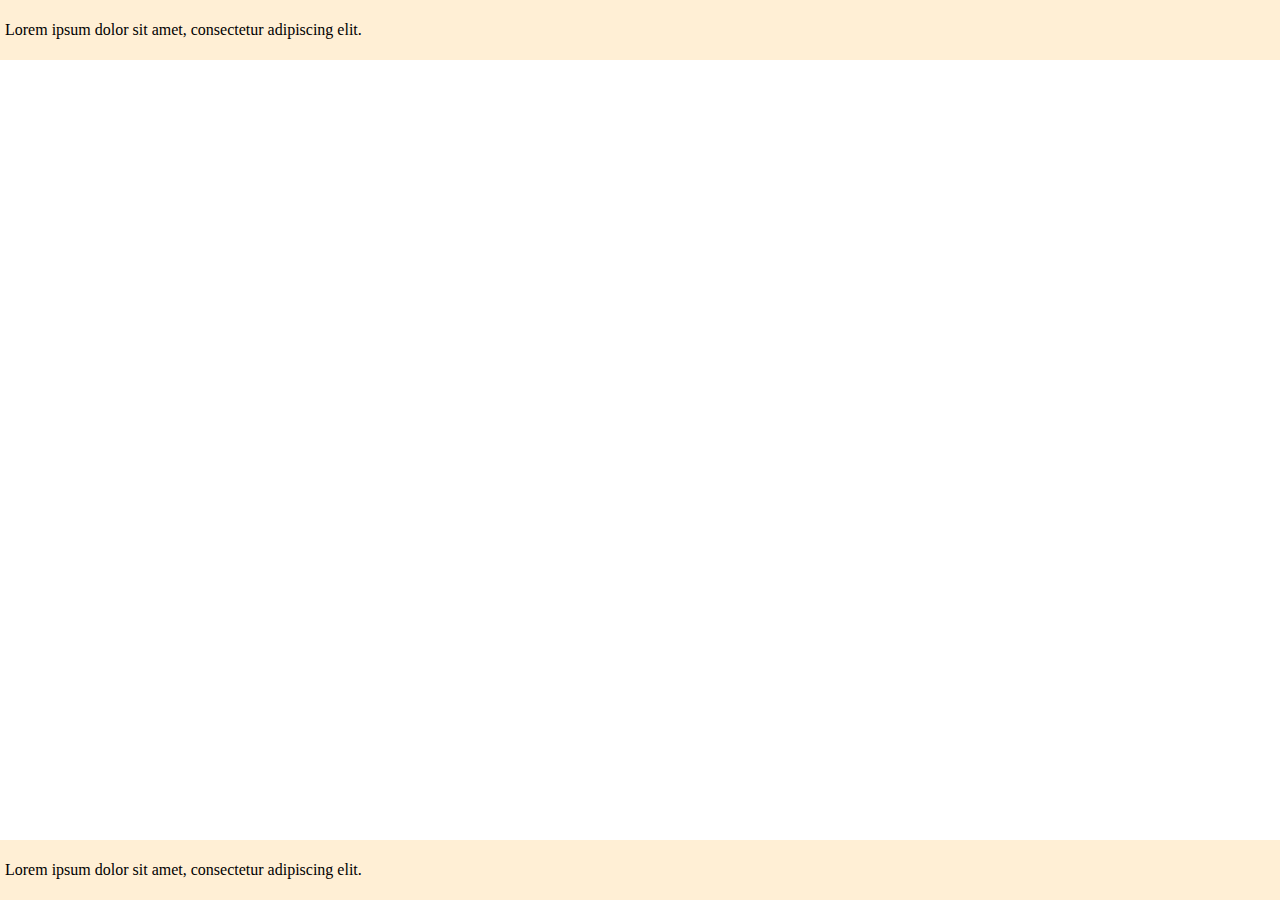
<file: example-007/index.html>
<!doctype html>
<html>

  <head>
    <meta charset="utf-8">
    <title>Example</title>

    <style>
    body {
      margin: 0;
    }
    header, footer {
      position: absolute;
      width: 100%;
      background-color: papayaWhip;
      color: #000;
      padding: 5px;
    }
    header {
      top: 0;
    }
    footer {
      bottom: 0;
    }
    </style>
  </head>

  <body>

    <script id="view-tpl" type="text/template">
      <p><%= text %></p>
    </script>

    <header></header>

    <footer></footer>

    <script src="../_assets/jquery.js"></script>
    <script src="../_assets/underscore.js"></script>
    <script src="../_assets/backbone.js"></script>

    <script src="index.js"></script>

  </body>

</html>
</file>
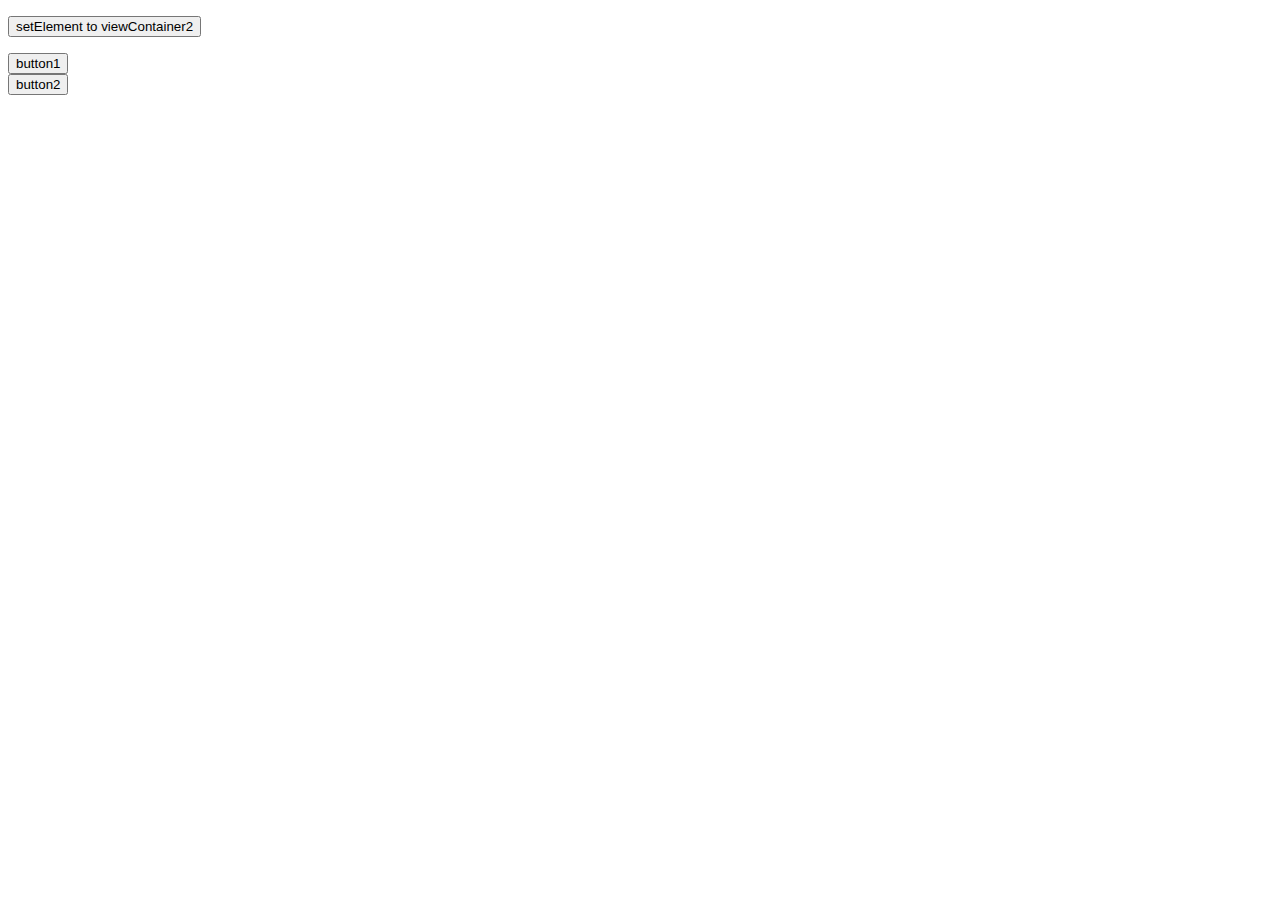
<file: example-008/index.html>
<!doctype html>
<html>

  <head>
    <meta charset="utf-8">
    <title>Example</title>
  </head>

  <body>

    <p><button id="setElement">setElement to viewContainer2</button></p>

    <div id="viewContainer1">
      <button>button1</button>
    </div>

    <div id="viewContainer2">
      <button>button2</button>
    </div>

    <script src="../_assets/jquery.js"></script>
    <script src="../_assets/underscore.js"></script>
    <script src="../_assets/backbone.js"></script>

    <script src="index.js"></script>

  </body>

</html>
</file>
